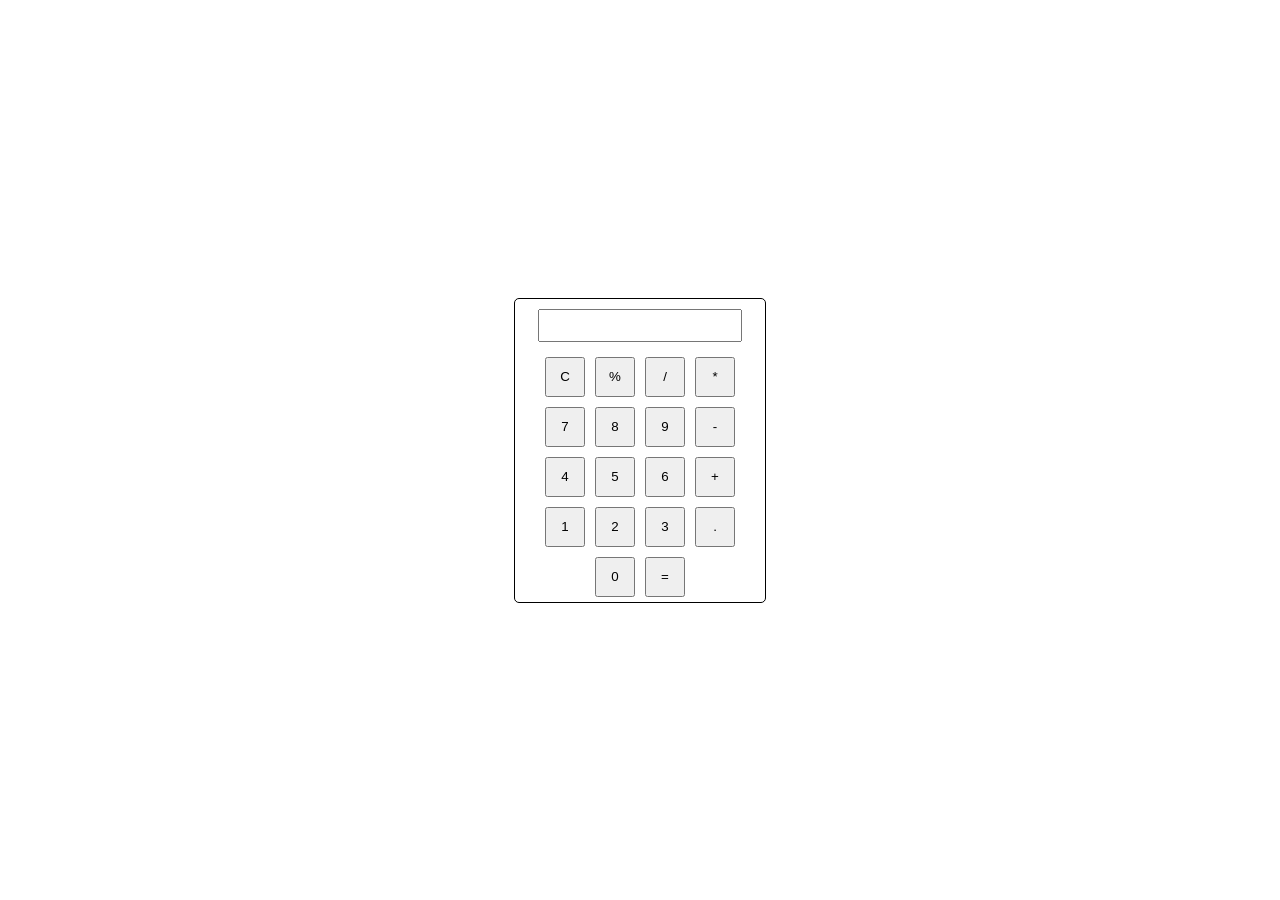
<file: Calculator/index.html>
<!DOCTYPE html>
<html lang="en">
<head>
  <title>Calculator Project</title>
  <link rel="stylesheet" href="index.css">
</head>
<body>
  <div class="calculator">
    <div class="text">
    <input type="text" id="display" readonly>
    </div>
    <div class="button-container">
      <button class="btn" onclick="
        currentDisplay = '';
        document.querySelector('#display').value = currentDisplay;
       ">C</button>

      <button class="btn" onclick="
        currentDisplay += '%';
        document.querySelector('#display').value = currentDisplay;
        ">%</button>

      <button class="btn" onclick="
        currentDisplay += '/';
        document.querySelector('#display').value = currentDisplay;
        ">/</button>

      <button class="btn" onclick="
        currentDisplay += '*';
        document.querySelector('#display').value = currentDisplay;
        ">*</button>

      <button class="btn" onclick="
        currentDisplay += '7';
        document.querySelector('#display').value = currentDisplay;
        ">7</button>

      <button class="btn" onclick="
        currentDisplay += '8';
        document.querySelector('#display').value = currentDisplay;
        ">8</button>

      <button class="btn" onclick="
        currentDisplay += '9';
        document.querySelector('#display').value = currentDisplay;
        ">9</button>

      <button class="btn" onclick="
        currentDisplay += '-';
        document.querySelector('#display').value = currentDisplay;
        ">-</button>

      <button class="btn" onclick="
        currentDisplay += '4';
        document.querySelector('#display').value = currentDisplay;
      ">4</button>

      <button class="btn" onclick="
        currentDisplay += '5';
        document.querySelector('#display').value = currentDisplay;
      ">5</button>

      <button class="btn" onclick="
        currentDisplay += '6';
        document.querySelector('#display').value = currentDisplay;
        ">6</button>

      <button class="btn" onclick="
        currentDisplay += '+';
        document.querySelector('#display').value = currentDisplay;
        ">+</button>

      <button class="btn" onclick="
        currentDisplay += '1';
        document.querySelector('#display').value = currentDisplay;
        ">1</button>

      <button class="btn" onclick="
        currentDisplay += '2';
        document.querySelector('#display').value = currentDisplay;
        ">2</button>

      <button class="btn" onclick="
        currentDisplay += '3';
        document.querySelector('#display').value = currentDisplay;
        ">3</button>

      <button class="btn" onclick="
        currentDisplay += '.';
        document.querySelector('#display').value = currentDisplay;
        ">.</button>

      <button class="btn" onclick="
        currentDisplay += '0';
        document.querySelector('#display').value = currentDisplay;
        ">0</button>

      <button class="btn" onclick=" 
        currentDisplay = eval(currentDisplay);
        document.querySelector('#display').value = currentDisplay;
        ">=</button>
    </div>
  </div>
  <script>
    let currentDisplay = '';
    document.querySelector('#display').value = currentDisplay;
  </script>
</body>
</html>
</file>
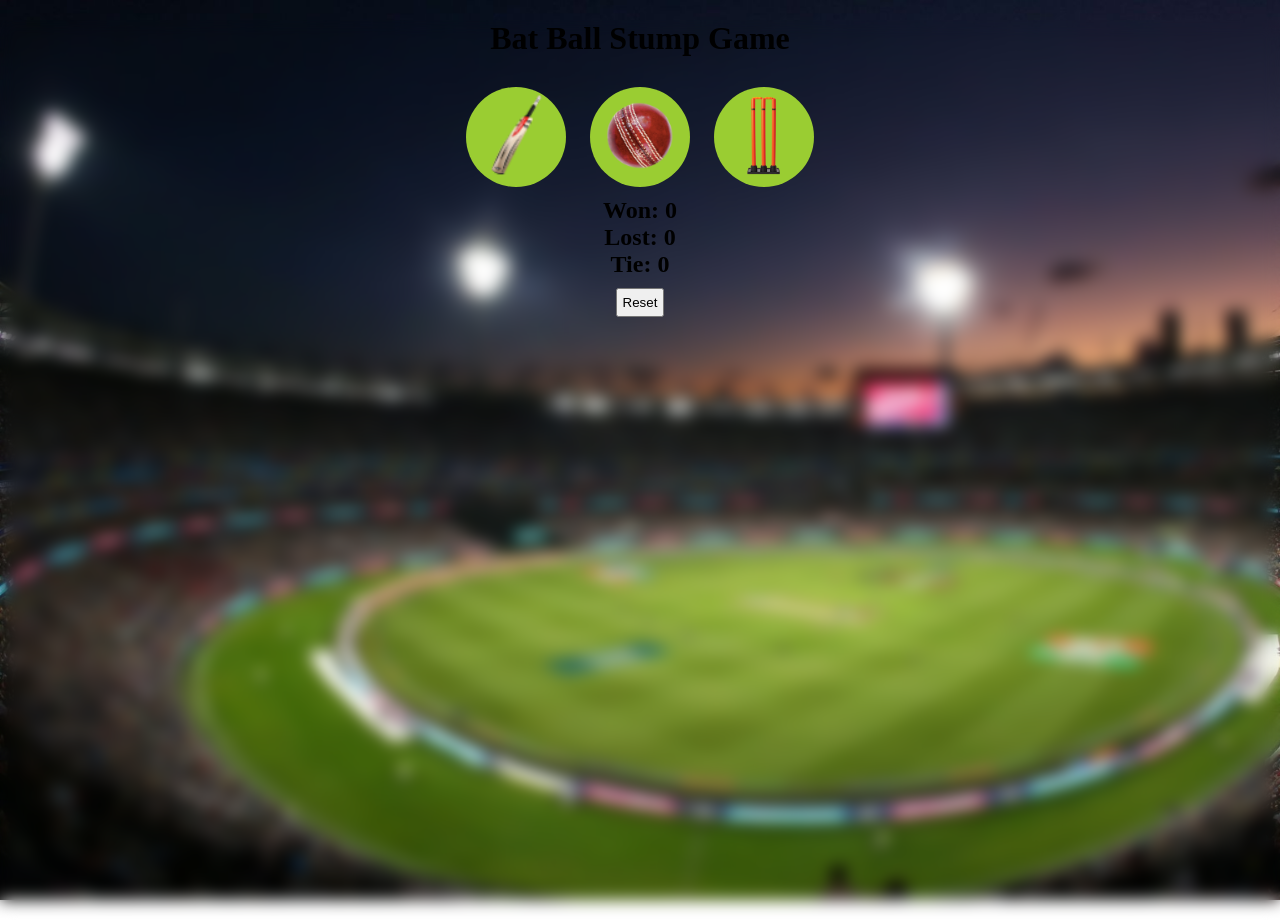
<file: Cricket/index.html>
<!DOCTYPE html>
<html lang="en">
<head>
  <title>Cricket Game Project</title>
  <link rel="stylesheet" href="index.css">
</head>
<body>
  <h1>Bat Ball Stump Game</h1>
  <button class="choice-button" onclick="
    let computerChoice = generateComputerChoice();
    let resultMsg = getResult('Bat', computerChoice);
    showResult('Bat', computerChoice, resultMsg);
    ">
    <img src="Image/bat.png" alt="Bat Image" class="choice-image" ></button>

  <button class="choice-button" onclick="
    computerChoice = generateComputerChoice();
    resultMsg = getResult('Ball', computerChoice);
    showResult('Ball', computerChoice, resultMsg);
    ">
    <img src="Image/ball.png" alt="Ball Image" class="choice-image"></button>

  <button class="choice-button" onclick="
    computerChoice = generateComputerChoice();
    resultMsg = getResult('Stump', computerChoice);
    showResult('Stump', computerChoice, resultMsg);
    ">
    <img src="Image/stump.png" alt="Stump Image" class="choice-image"></button>

  <h2 id="user-move"></h2>
  <h2 id="computer-move"></h2>
  <h2 id="result"></h2>
  <h2 id="score"></h2>

  <button class="reset-btn" onclick="
    localStorage.clear();
    resetScore();
    ">Reset</button>

    <script src="index.js">
    </script>
</body>
</html>
</file>
<file: Calculator/index.css>
*{
  margin: 0;
  padding: 0;
}
body{
  min-height: 100vh;
  /* display: flex;
  justify-content: center;
  align-items: center; */
  display: grid;
  place-items: center;
}
.calculator{
  width: 250px;
  border: 1px solid black;
  border-radius: 5px;
}
.text{
  margin: 10px;
  display: flex;
  justify-content: center;
}
#display{
  width: 200px;
  font-size: 25px;
}
.button-container{
  padding: 0 15px;
  display: flex;
  justify-content: center;
  flex-wrap: wrap;
}
.btn{
  width: 40px;
  height: 40px;
  margin: 5px;
}
</file>
<file: Cricket/index.css>
*{
  padding: 0;
  margin: 0;
}
body{
  background-image: url(Image/stadium.jpg);
  background-size: cover;
  background-repeat: no-repeat;
  background-attachment: fixed;
  background-color: #cccccc;
  background-color: rgba(255, 255, 255, 0.2); 
  backdrop-filter: blur(8px);
  min-height: 100vh;
  text-align: center;
}
h1{
  margin: 20px;
}
.choice-button{
  width: 100px;
  height: 100px;
  border: none;
  border-radius: 50px;
  margin: 10px;
  background-color: yellowgreen;
}
.choice-image{
  height: 85px;
}
.reset-btn{
  padding: 5px;
  margin: 10px;
}
</file>
